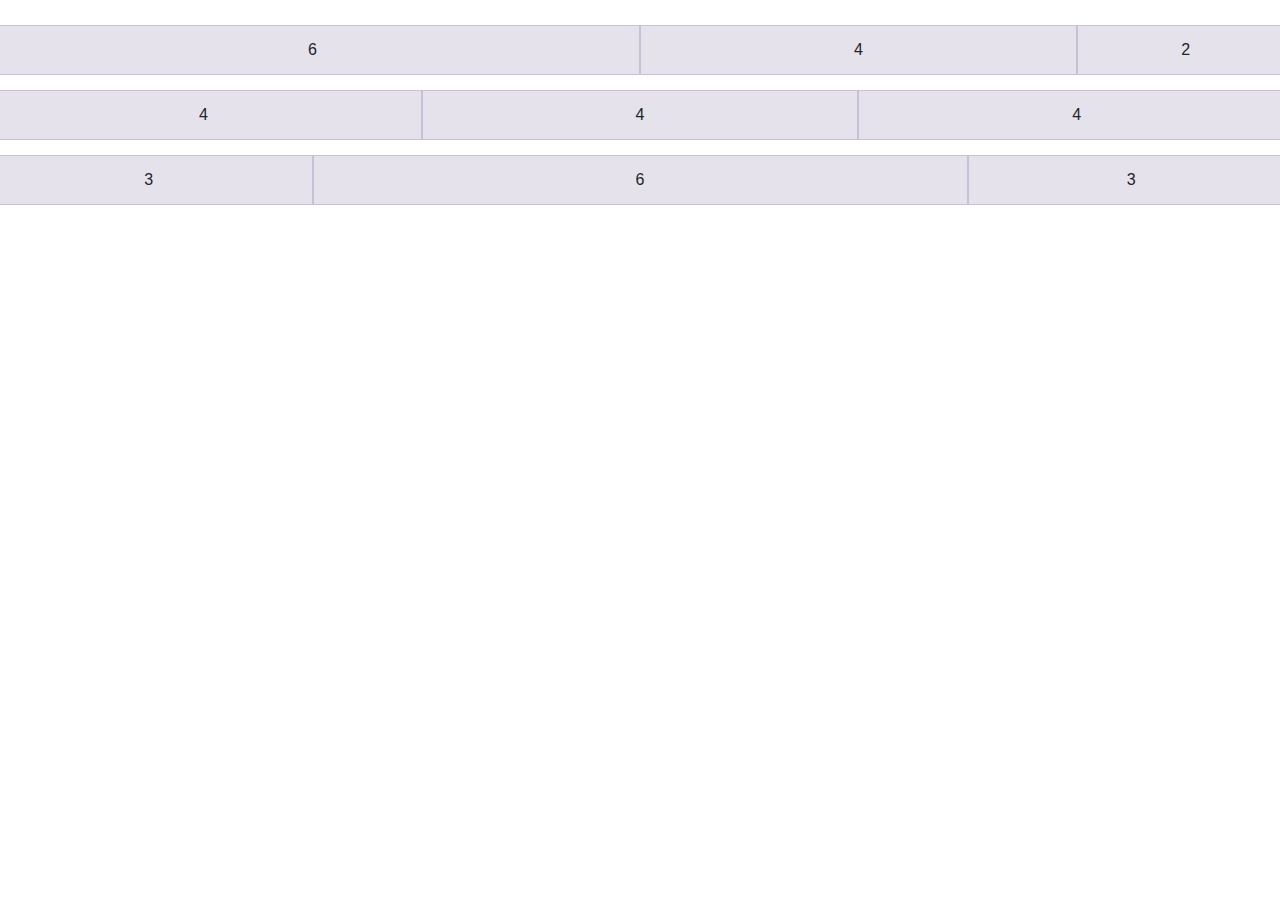
<file: bootstart.html>
<!DOCTYPE html>
<html lang="en">
<head>
    <meta charset="UTF-8">
    <meta name="viewport" content="width=device-width, initial-scale=1.0">
    <meta http-equiv="X-UA-Compatible" content="ie=edge">
    <title>Document</title>
    <link rel="stylesheet" href="css/bootstrap.css">

    <style>
        .view{
            /* border : solid;
            border-color: gray; */
            text-align: center;

            padding-top: .75rem;
            padding-bottom: .75rem;
            background-color: rgba(86,61,124,.15);
            border: 1px solid rgba(86,61,124,.2);
        }

        .sep-row{
            padding: 25px 0px;
        }

        .sep-row .row + .row{
            margin-top: 15px;
        }
    </style>

</head>
<body>
    <div class="container-fluid sep-row">
        <!-- <div class="row justify-content-sm-center"> -->
        <div class="row">
            <div class="view col-sm-12 col-lg-6">  6 </div>
            <div class="view col-sm-12 col-lg-4">  4 </div>
            <div class="view col-sm-12 col-lg-2">  2 </div>
        </div>

        <div class="row">
            <div class="view col-sm-12 col-lg-4">  4 </div>
            <div class="view col-sm-12 col-lg-4">  4 </div>
            <div class="view col-sm-12 col-lg-4">  4 </div>
        </div>

        <div class="row">
            <div class="view col-sm-12 col-lg-3">  3 </div>
            <div class="view col-sm-12 col-lg-6">  6 </div>
            <div class="view col-sm-12 col-lg-3">  3 </div>
        </div>
    </div>
    <div class="row">
        <div class="col"></div>
    </div>
</body>
</html>
</file>
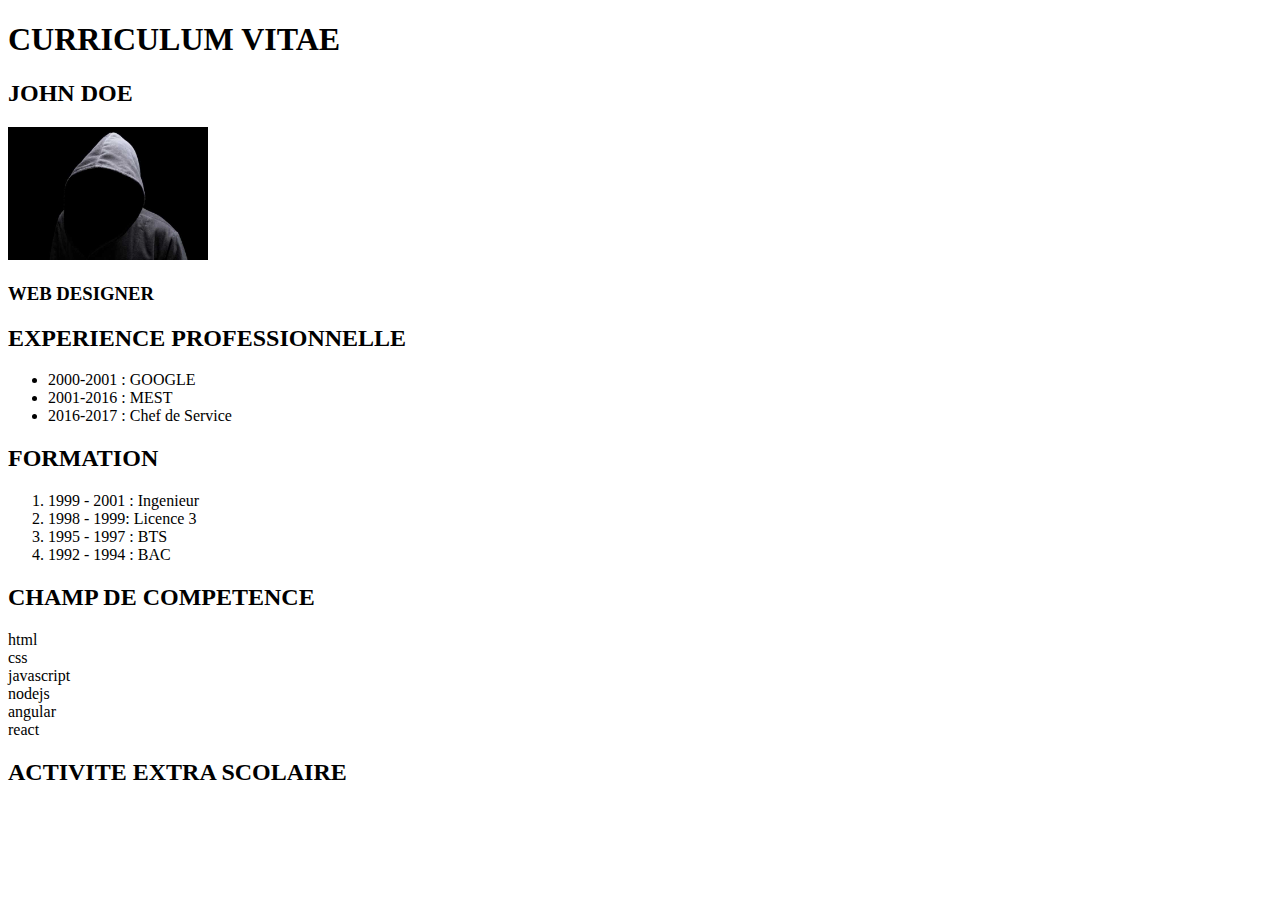
<file: CV_TD.html>
<!DOCTYPE html>
<html lang="en">
<head>
    <meta charset="UTF-8">
    <meta name="viewport" content="width=device-width, initial-scale=1.0">
    <meta http-equiv="X-UA-Compatible" content="ie=edge">
    <title>CURRICULUM VITAE</title>
</head>
<body>

    <h1>CURRICULUM VITAE</h1>
        <h2>JOHN DOE</h2>
    
    <img src="asset/ma_photo.jpg" alt="ma photo" width="200px">
            <h3>WEB DESIGNER</h3>

    <div class="experience">
        <h2>EXPERIENCE PROFESSIONNELLE</h2>
        <ul>
            <li>2000-2001 : GOOGLE</li>
            <li>2001-2016 : MEST</li>
            <li>2016-2017 : Chef de Service</li>
        </ul>
    </div>

    <div class="formation">
        <h2>FORMATION</h2>
        <ol>
            <li>1999 - 2001 : Ingenieur</li>
            <li>1998 - 1999: Licence 3</li>
            <li>1995 - 1997 : BTS</li>
            <li>1992 - 1994 : BAC</li>
        </ol>
    </div>

    <div class="competence">
        <h2>CHAMP DE COMPETENCE</h2>
        <p>
            html <br>
            css <br>
            javascript <br>
            nodejs <br>
            angular <br>
            react <br>
        </p>

    </div>

    <div class="activite">
        <h2>ACTIVITE EXTRA SCOLAIRE</h2>
    </div>
    
</body>
</html>
</file>
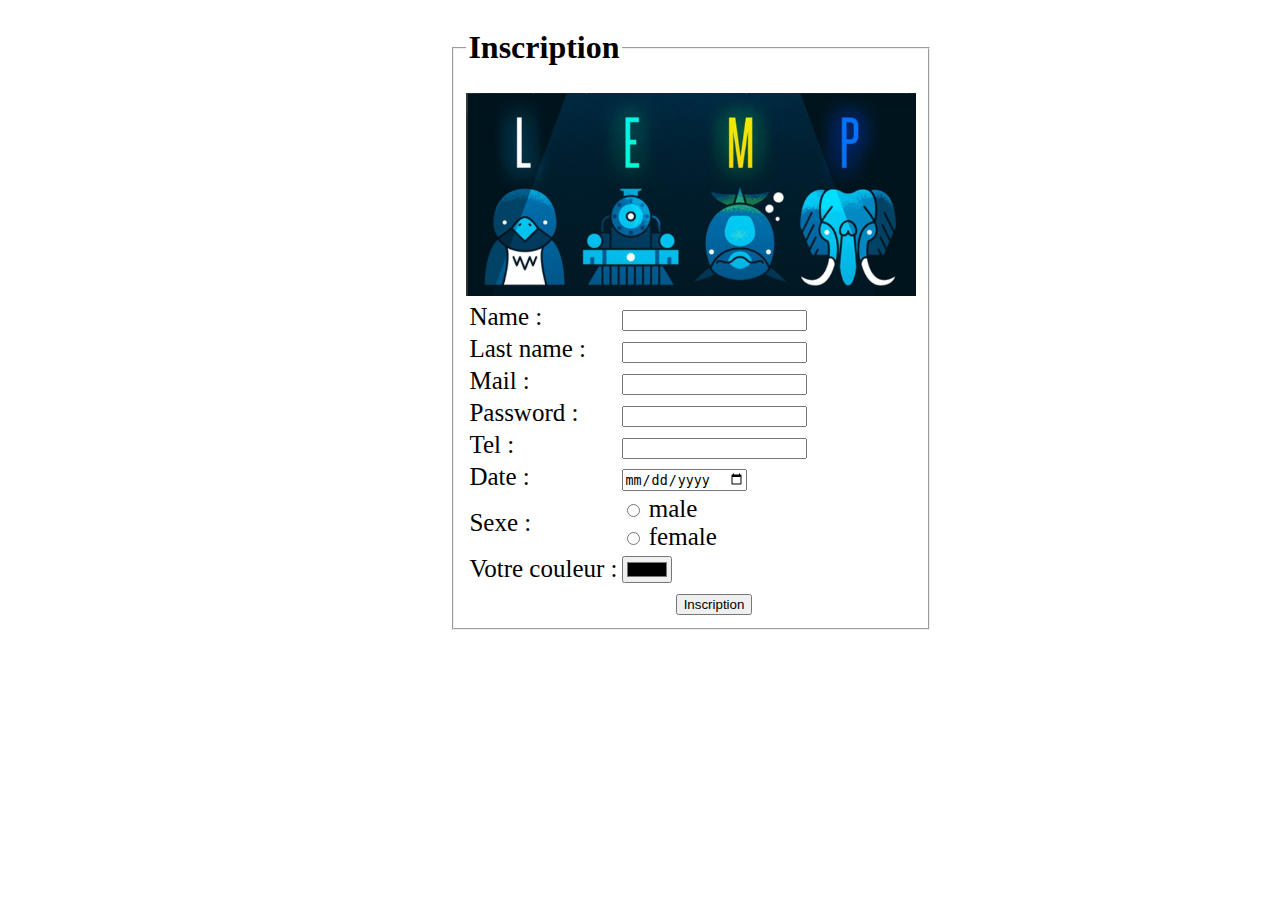
<file: form_td.html>
<!DOCTYPE html>
<html lang="en">
<head>
    <meta charset="UTF-8">
    <meta name="viewport" content="width=device-width, initial-scale=1.0">
    <meta http-equiv="X-UA-Compatible" content="ie=edge">
    <title>formulaire</title>
    <style>
        td{
            font-size: 25px;
        }

        .fieldset{
            margin: 0 auto;
            width: 30%;
        }

        .btn{
            text-align: center;
        }
    </style>
</head>
<body>

    <div class="fieldset">
        <fieldset>
            <legend>
                <h1>Inscription</h1>
            </legend>
            <form action="" method="GET">
                <table>
                    <img src="asset/form.jpg" alt="image" width="450px">
                    <tr>
                        <td><label for="Name">Name :</label> </td>
                        <td><input type="text" name="name"> </td>
                    </tr>

                    <tr>
                        <td><label for="Surname"></label>Last name :</td>
                        <td><input type="text" name="lastName"> </td>
                    </tr>

                    <tr>
                        <td><label for="email">Mail :</label></td>
                        <td><input type="email" name="email"> </td>
                    </tr>

                    <tr>
                        <td><label for="">Password :</label></td>
                        <td><input type="password" name="password"> </td>
                    </tr>

                    <tr>
                        <td><label for="">Tel :</label></td>
                        <td><input type="text" name="tel"> </td>
                    </tr>

                    <tr>
                        <td><label for="">Date :</label></td>
                        <td><input type="date" name="date"> </td>
                    </tr>

                    <tr>
                        <td><label for="">Sexe :</label></td>
                        <td>
                            <div>
                                <input type="radio" id="male" name="sexe" value="male"> 
                                <label for="male">male</label>
                            </div>
                            <div>
                                <input type="radio" id="female" name="sexe" value="female"> 
                                <label for="female">female</label>
                            </div>
                        </td>
                    </tr>

                    <tr>
                        <td><label for="">Votre couleur :</label></td>
                        <td><input type="color" name="favcolor"> </td>
                    </tr>

                    <tr class="btn">
                        <td></td>
                        <td><input type="submit" value="Inscription"> </td>
                    </tr>
                </table>
            </form>
        </fieldset>
    </div>
    
</body>
</html>
</file>
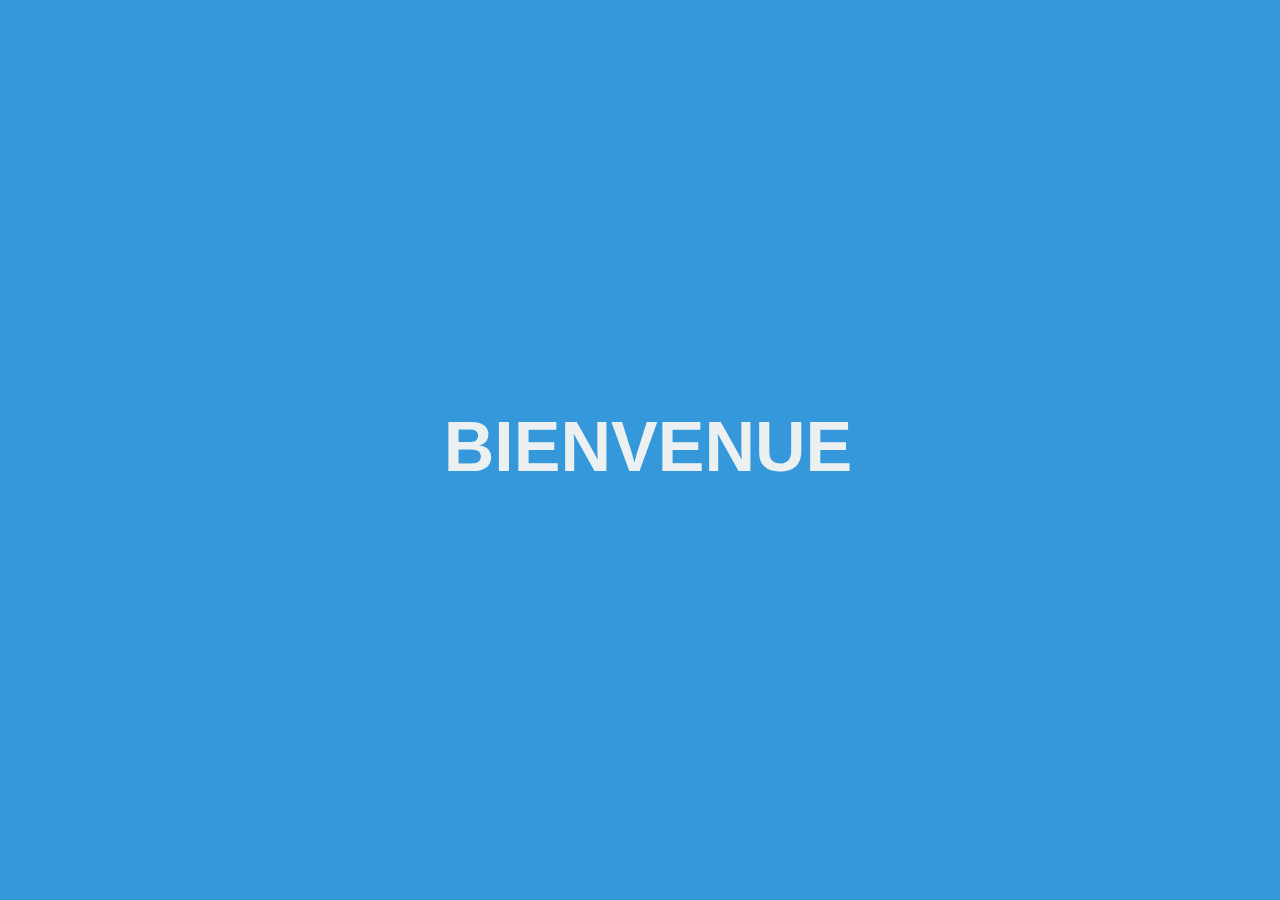
<file: hello.html>
<!DOCTYPE html>
<html lang="en">
<head>
    <meta charset="UTF-8">
    <meta name="viewport" content="width=device-width, initial-scale=1.0">
    <meta http-equiv="X-UA-Compatible" content="ie=edge">
    <title>Document</title>

    <style type="text/css">
        body{ background-color :rgb(52, 152, 219);  }

        h1{
            /* color: rgb(236, 240, 241) !important; */
            color: rgb(236, 240, 241);
            position: absolute;
            top: 40%;
            width: 100%;
            font-family: Helvetica ;
            font-size: 70px;
            text-align: center;
            /* text-decoration: none; */
            /* text-shadow: 2px 2px black; */
         }

         a{
             color: inherit;
             text-decoration: none;
         }

    </style>

</head>
<body>

    <h1><a href="">BIENVENUE</a> </h1>
    
</body>
</html>
</file>
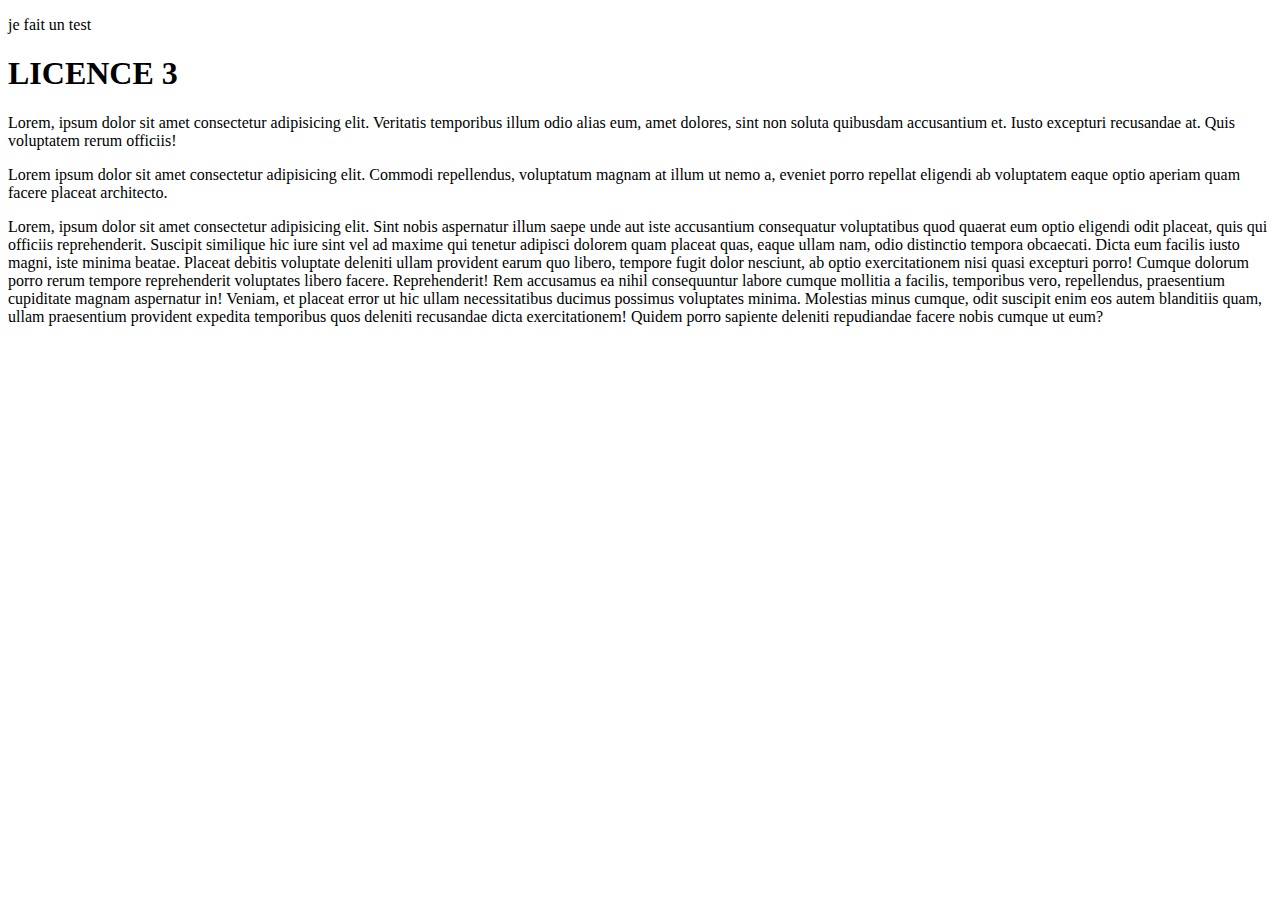
<file: test.html>
<!DOCTYPE html>
<html lang="en">
<head>
    <meta charset="UTF-8">
    <meta name="viewport" content="width=device-width, initial-scale=1.0">
    <meta http-equiv="X-UA-Compatible" content="ie=edge">
    <title>RTGL3</title>
</head>
<body>

    <p></p> je fait un test

    <div class="licence">
        <h1> LICENCE 3 </h1> 
        <p> Lorem, ipsum dolor sit amet consectetur adipisicing elit. Veritatis temporibus illum odio alias eum, 
        amet dolores, sint non soluta quibusdam accusantium et. Iusto excepturi recusandae at. Quis voluptatem 
        rerum officiis! </p>
    
        <p> Lorem ipsum dolor sit amet consectetur adipisicing elit. Commodi repellendus, voluptatum magnam at illum ut nemo a, 
        eveniet porro repellat eligendi ab voluptatem eaque optio aperiam quam facere placeat architecto. </p>
        
        <article>Lorem, ipsum dolor sit amet consectetur adipisicing elit. Sint nobis aspernatur illum saepe unde aut iste accusantium consequatur voluptatibus quod quaerat eum optio eligendi odit placeat, quis qui officiis reprehenderit.
        Suscipit similique hic iure sint vel ad maxime qui tenetur adipisci dolorem quam placeat quas, eaque ullam nam, odio distinctio tempora obcaecati. Dicta eum facilis iusto magni, iste minima beatae.
        Placeat debitis voluptate deleniti ullam provident earum quo libero, tempore fugit dolor nesciunt, ab optio exercitationem nisi quasi excepturi porro! Cumque dolorum porro rerum tempore reprehenderit voluptates libero facere. Reprehenderit!
        Rem accusamus ea nihil consequuntur labore cumque mollitia a facilis, temporibus vero, repellendus, praesentium cupiditate magnam aspernatur in! Veniam, et placeat error ut hic ullam necessitatibus ducimus possimus voluptates minima.
        Molestias minus cumque, odit suscipit enim eos autem blanditiis quam, ullam praesentium provident expedita temporibus quos deleniti recusandae dicta exercitationem! Quidem porro sapiente deleniti repudiandae facere nobis cumque ut eum?</article>

    </div>


</body>
<footer>

</footer>
</html>
</file>
